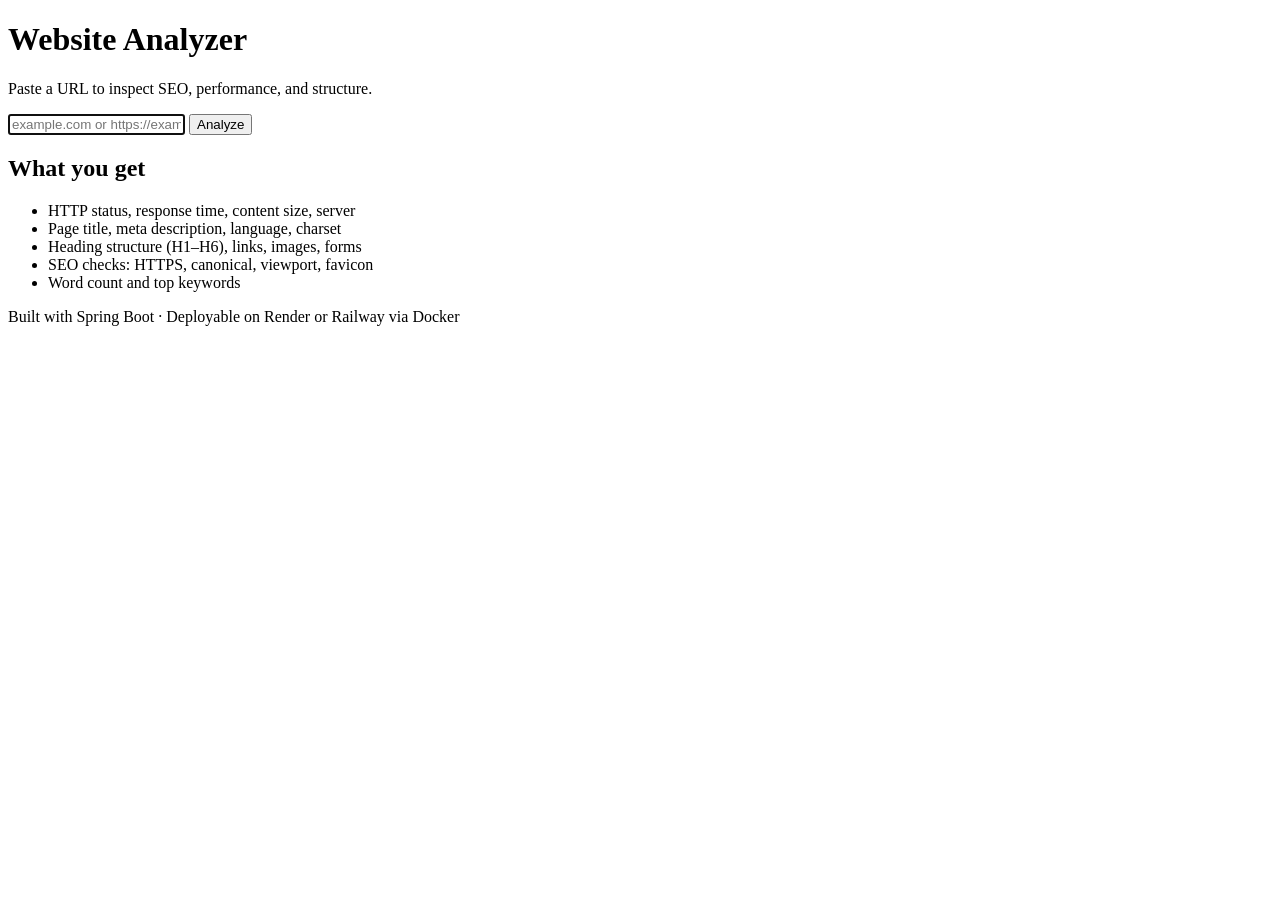
<file: src/main/resources/templates/index.html>
<!DOCTYPE html>
<html lang="en" xmlns:th="http://www.thymeleaf.org">
<head>
    <meta charset="UTF-8">
    <meta name="viewport" content="width=device-width, initial-scale=1">
    <title>Website Analyzer</title>
    <link rel="stylesheet" th:href="@{/css/style.css}">
</head>
<body>
<div class="container">
    <header>
        <h1>Website Analyzer</h1>
        <p class="tagline">Paste a URL to inspect SEO, performance, and structure.</p>
    </header>

    <form action="/analyze" method="post" class="analyze-form">
        <input
                type="text"
                name="url"
                placeholder="example.com or https://example.com"
                th:value="${url}"
                required
                autofocus>
        <button type="submit">Analyze</button>
    </form>

    <div class="error" th:if="${error}" th:text="${error}"></div>

    <section class="features">
        <h2>What you get</h2>
        <ul>
            <li>HTTP status, response time, content size, server</li>
            <li>Page title, meta description, language, charset</li>
            <li>Heading structure (H1&ndash;H6), links, images, forms</li>
            <li>SEO checks: HTTPS, canonical, viewport, favicon</li>
            <li>Word count and top keywords</li>
        </ul>
    </section>

    <footer>
        <p>Built with Spring Boot &middot; Deployable on Render or Railway via Docker</p>
    </footer>
</div>
</body>
</html>
</file>
